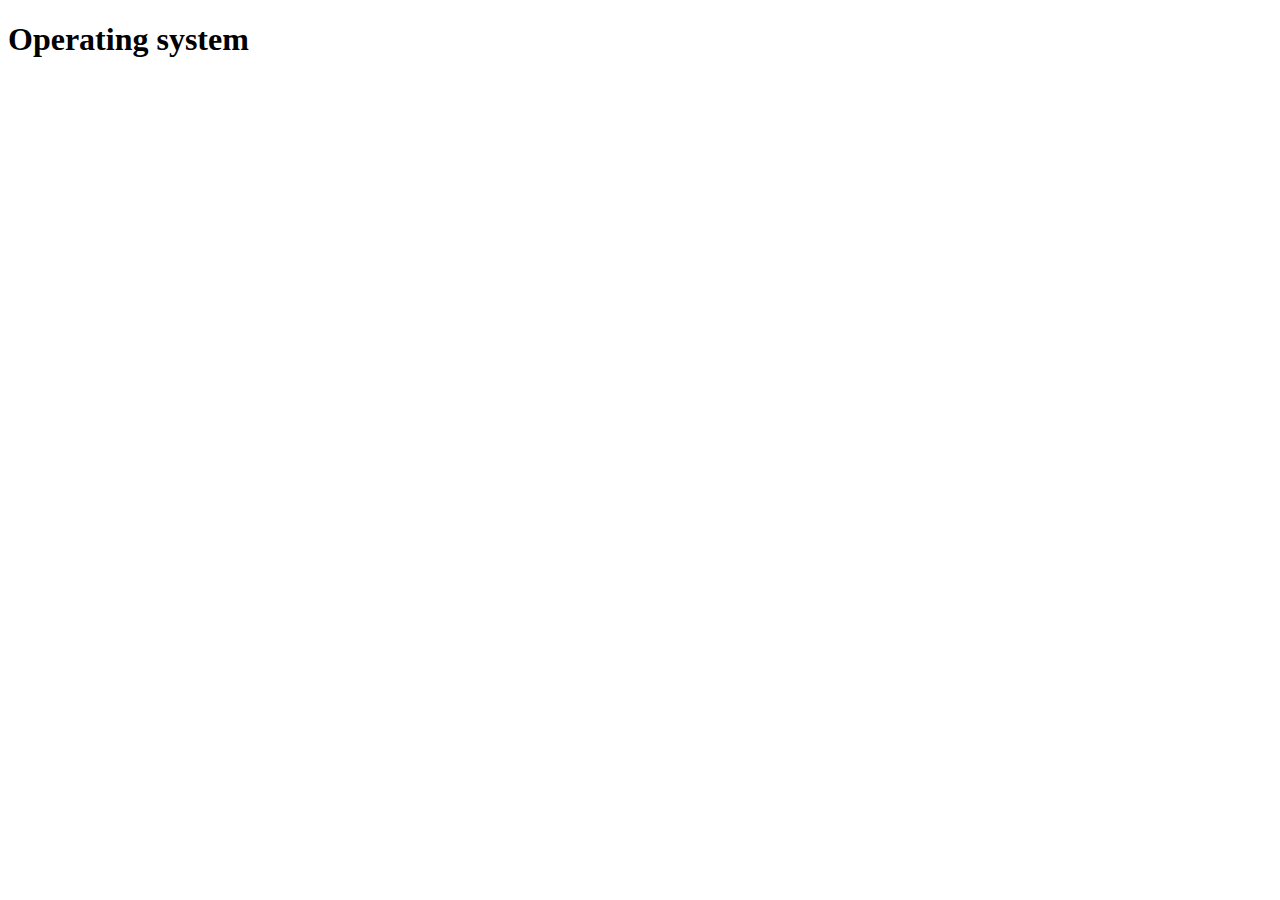
<file: Os.html>
<!DOCTYPE html>
<html lang="en">
<head>
    <meta charset="UTF-8">
    <meta http-equiv="X-UA-Compatible" content="IE=edge">
    <meta name="viewport" content="width=device-width, initial-scale=1.0">
    <title>Operating syemtem</title>
</head>
<body>
    <h1>Operating system</h1>
    
</body>
</html>
</file>
